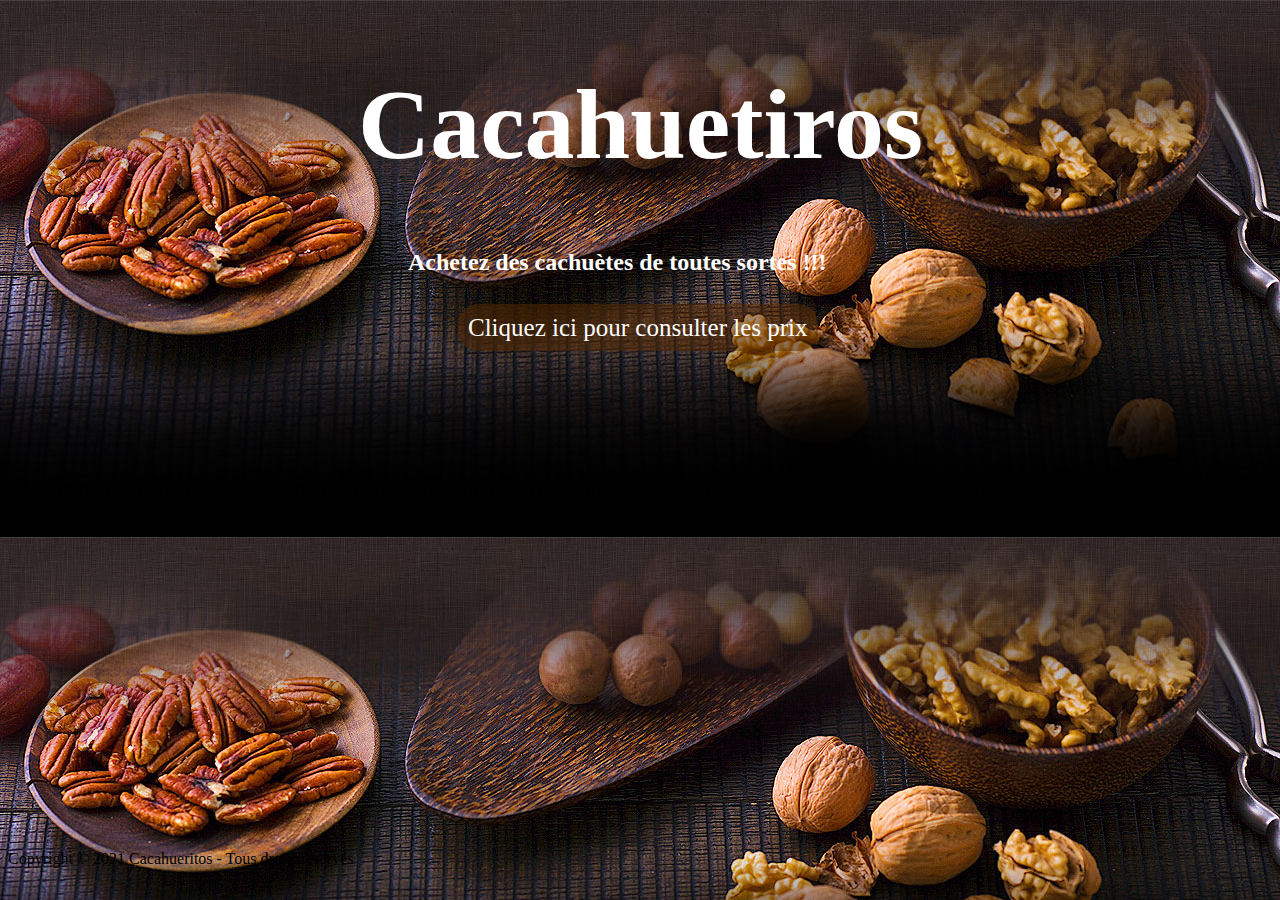
<file: index.html>
<!DOCTYPE html>
<html lang="fr" dir="ltr" class="index">
  <head>
    <meta charset="utf-8">
    <link rel="stylesheet" href="css/master.css" />
    <title>Cacahuetiros</title>
    <h1 class="titre_principal">Cacahuetiros</h1>
    <h2>Achetez des cachuètes de toutes sortes !!!</h2>
  </head>
  <body>
    <nav>
      <br>
      <a href="html/pageprix.html" target="_blank" class="lien_prix">
        Cliquez ici pour consulter les prix
      </a>
    </nav>
    <footer>Copyright © 2021 Cacahueritos - Tous droits réservés</footer>
  </body>
</html>
</file>
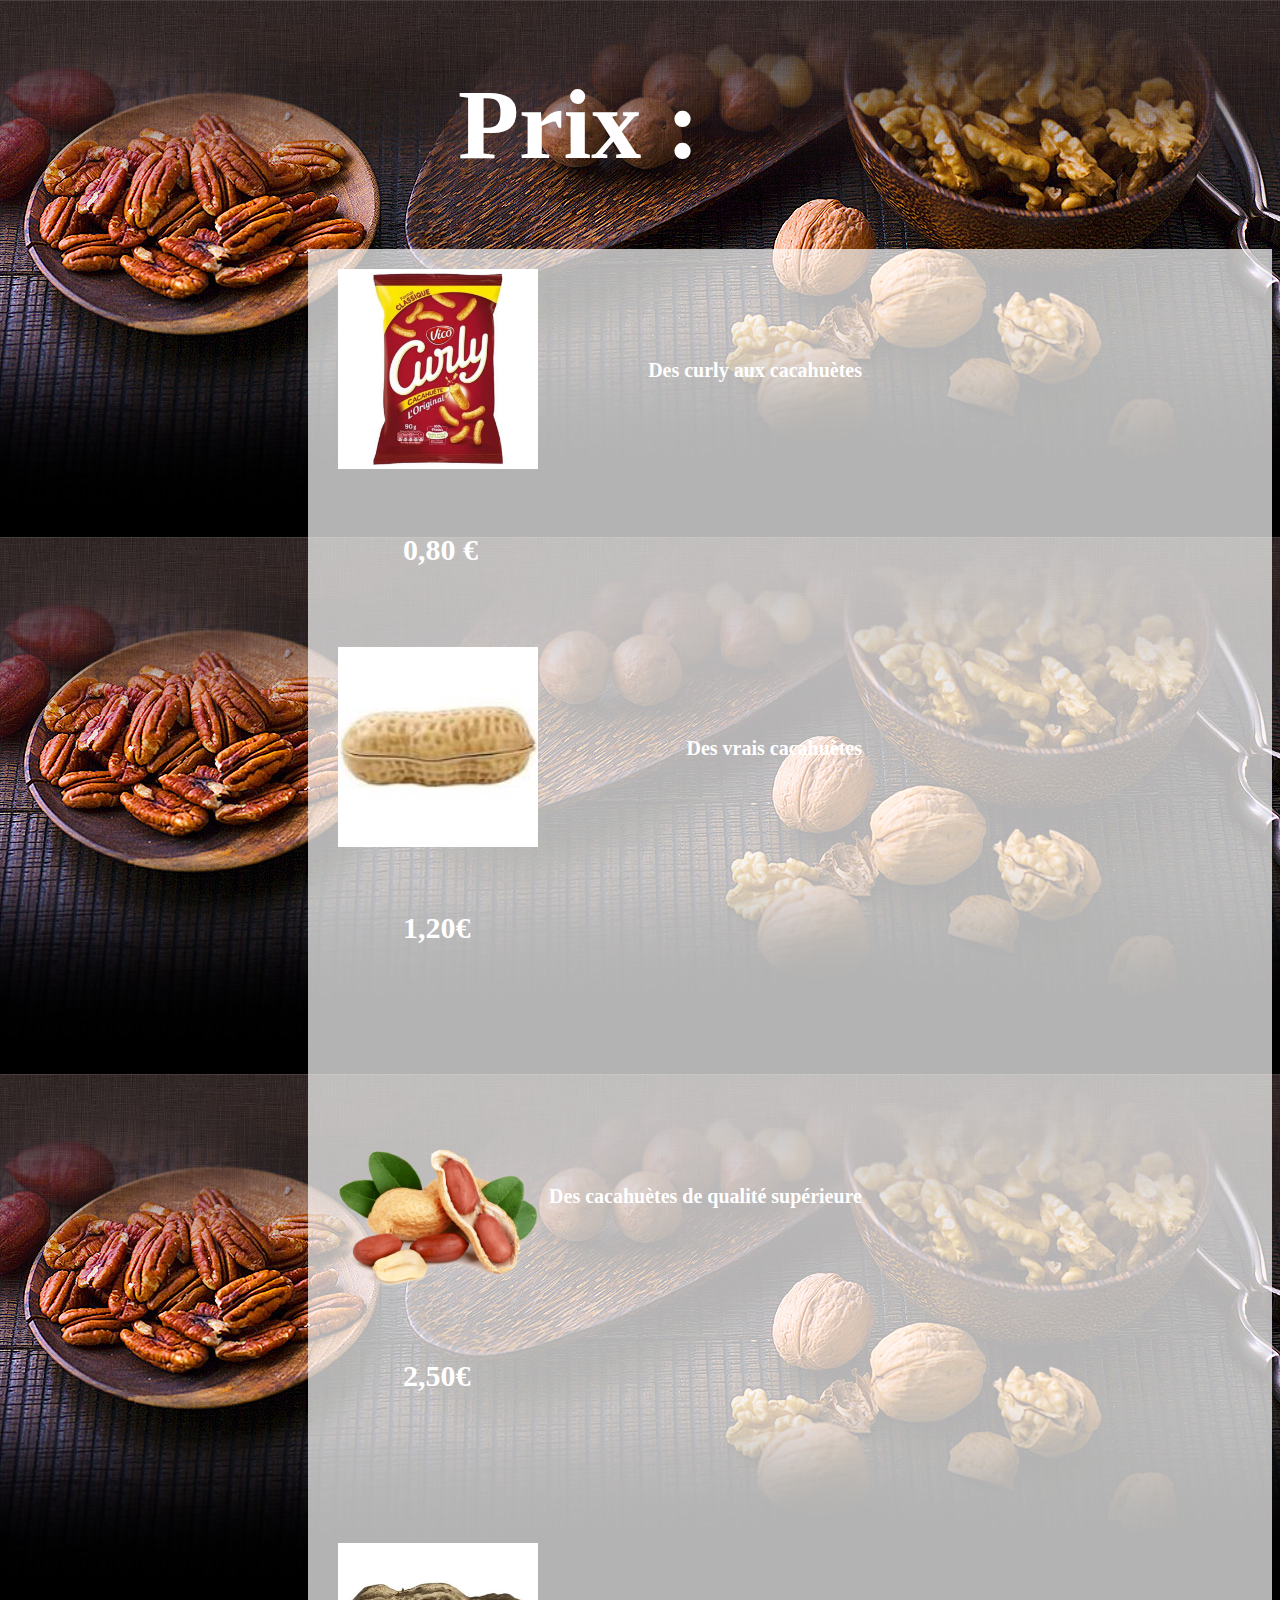
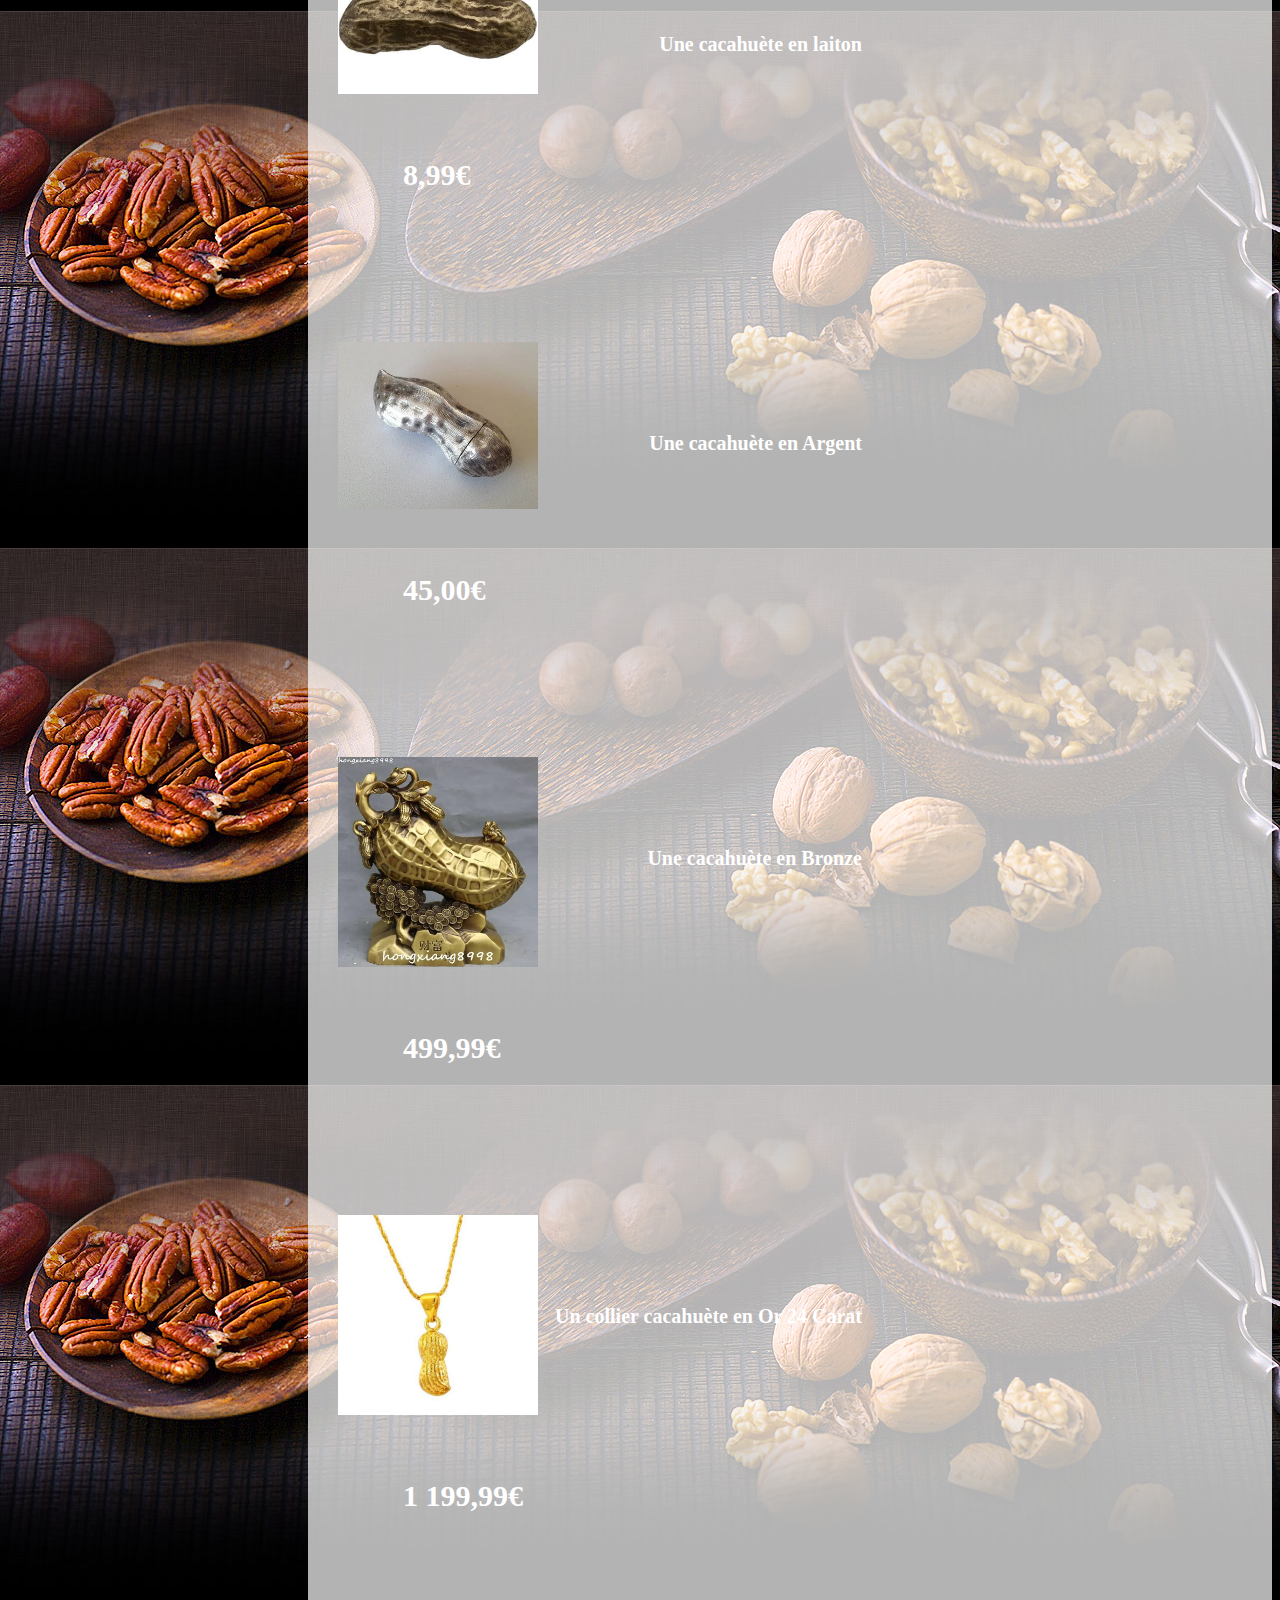
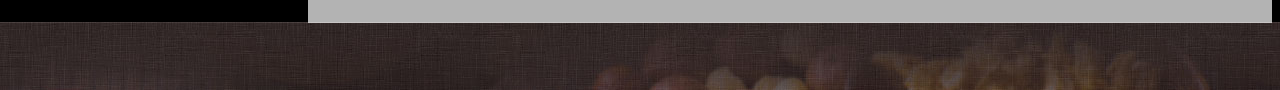
<file: html/pageprix.html>
<!DOCTYPE html>
<html lang="fr" dir="ltr" class="page_prix">
  <head>
    <meta charset="utf-8">
    <link rel="stylesheet" href="../css/master.css" />
    <title>Prix</title>
    <h1 class="titre_page_prix">Prix :<h1>
  </head>
  <body>
    <section class="all_price">
      <a href="prix/vente1.html">
        <section class="prix">
          <p class="prix_des">
            Des curly aux cacahuètes
          </p>
          <img src="../images/vente1.png" class="image_prix">
          <p class="texte_prix">
            0,80 €
          </p>
        </section>
      </a>
      <a href="prix/vente2.html">
        <section class="prix">
          <p class="prix_des">
            Des vrais cacahuètes
          </p>
          <img src="../images/vente2.png" class="image_prix">
          <p class="texte_prix">
            1,20€
          <p>
        </section>
      </a>
      <a href="prix/vente3.html">
        <section class="prix">
          <p class="prix_des">
            Des cacahuètes de qualité supérieure
          </p>
          <img src="../images/vente3.png" class="image_prix">
          <p class="texte_prix">
            2,50€
          <p>
        </section>
      </a>
      <a href="prix/vente4.html">
        <section class="prix">
          <p class="prix_des">
            Une cacahuète en laiton
          </p>
          <img src="../images/vente4.png" class="image_prix">
          <p class="texte_prix">
            8,99€
          <p>
        </section>
      </a>
      <a href="prix/vente5.html">
        <section class="prix">
          <p class="prix_des">
            Une cacahuète en Argent
          </p>
          <img src="../images/vente5.png" class="image_prix">
          <p class="texte_prix">
            45,00€
          <p>
        </section>
      </a>
      <a href="prix/vente6.html">
        <section class="prix">
          <p class="prix_des">
            Une cacahuète en Bronze
          </p>
          <img src="../images/vente6.png" class="image_prix">
          <p class="texte_prix">
            499,99€
          <p>
        </section>
      </a>
      <a href="prix/vente7.html">
        <section class="prix">
          <p class="prix_des">
            Un collier cacahuète en Or 24 Carat
          </p>
          <img src="../images/vente7.png" class="image_prix">
          <p class="texte_prix">
            1 199,99€
          <p>
        </section>
      </a>
    </section>
  </body>
</html>
</file>
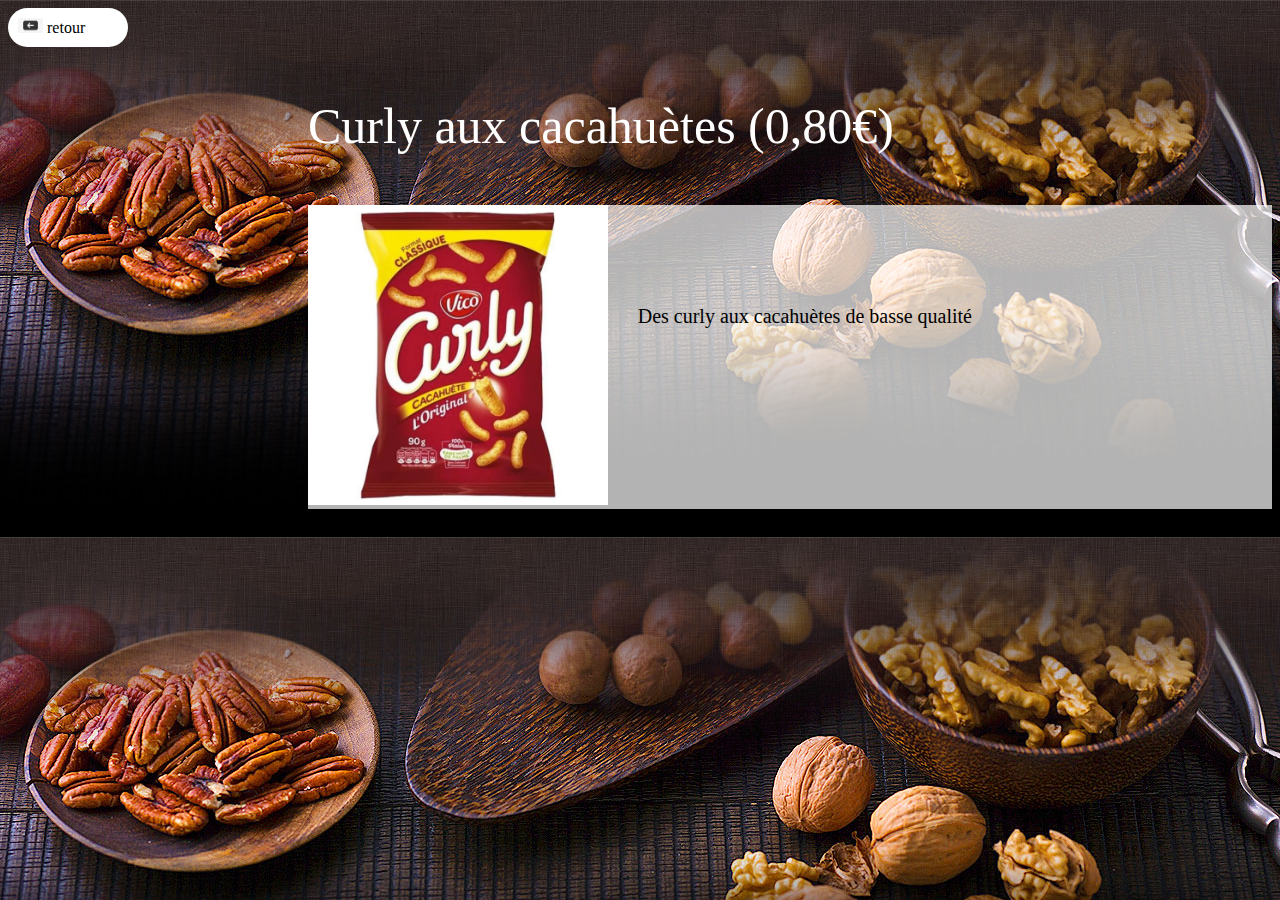
<file: html/prix/vente1.html>
<!DOCTYPE html>
<html lang="fr" dir="ltr">
  <head>
    <meta charset="utf-8">
    <link rel="stylesheet" href="../../css/master.css" />
    <title>Curly aux cacahuètes</title>
  </head>
  <body>
    <a href="../pageprix.html">
      <section class="retour">
        <img src="../../images/retour.png" class="retour_image">
        retour
      </section>
    </a>
    <p class="titre_vente1">
      Curly aux cacahuètes (0,80€)
    </p>
    <section class="presentation">
      <p class="vente_des">
        Des curly aux cacahuètes de basse qualité
      </p>
      <img src="../../images/vente1.png" class="image_vente">
    </section>
  </body>
</html>
</file>
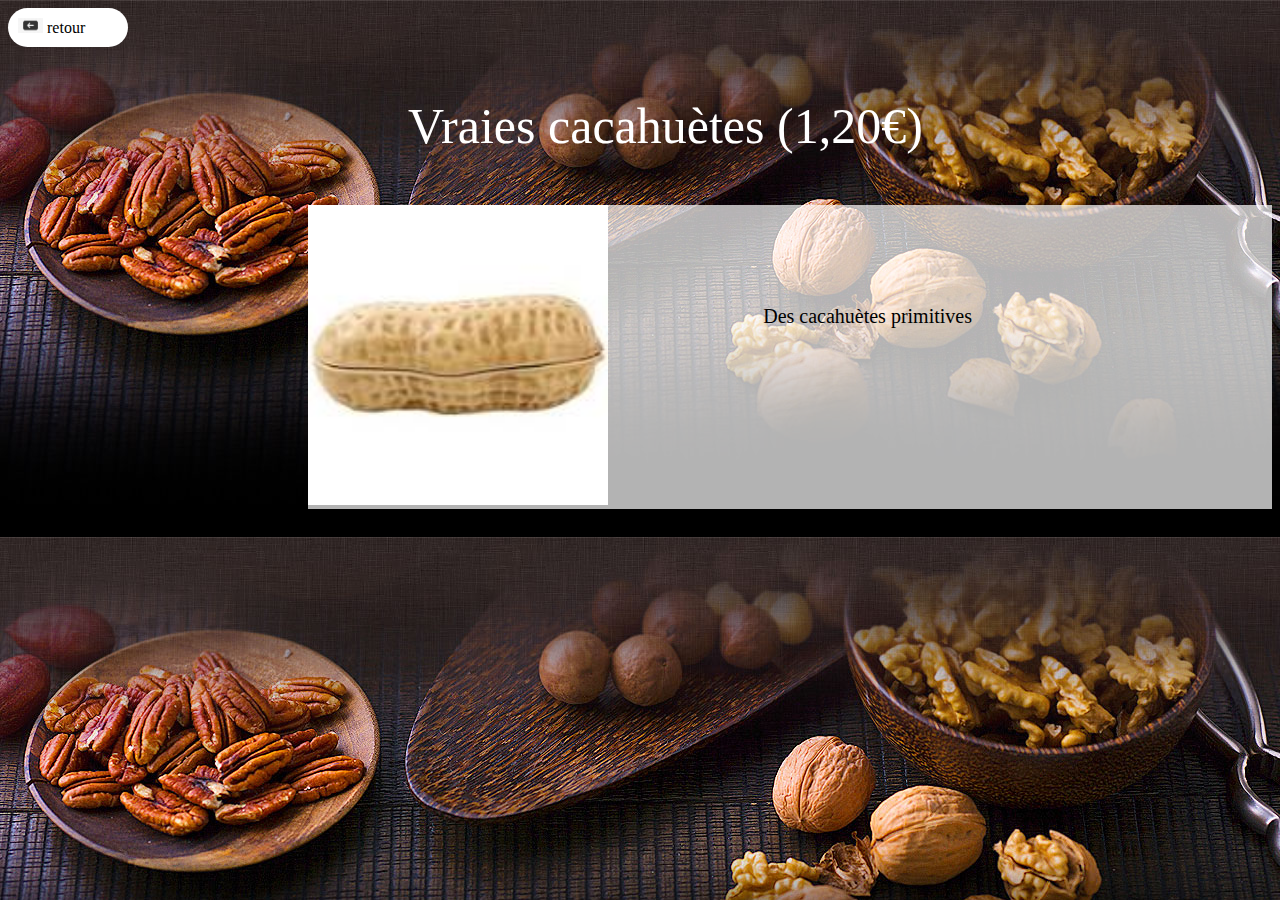
<file: html/prix/vente2.html>
<!DOCTYPE html>
<html lang="fr" dir="ltr">
  <head>
    <meta charset="utf-8">
    <link rel="stylesheet" href="../../css/master.css" />
    <title>Des vraies cacahuètes</title>
  </head>
  <body>
    <a href="../pageprix.html">
      <section class="retour">
        <img src="../../images/retour.png" class="retour_image">
        retour
      </section>
    </a>
    <p class="titre_vente2">
      Vraies cacahuètes (1,20€)
    </p>
    <section class="presentation">
      <p class="vente_des">
        Des cacahuètes primitives
      </p>
      <img src="../../images/vente2.png" class="image_vente">
    </section>
  </body>
</html>
</file>
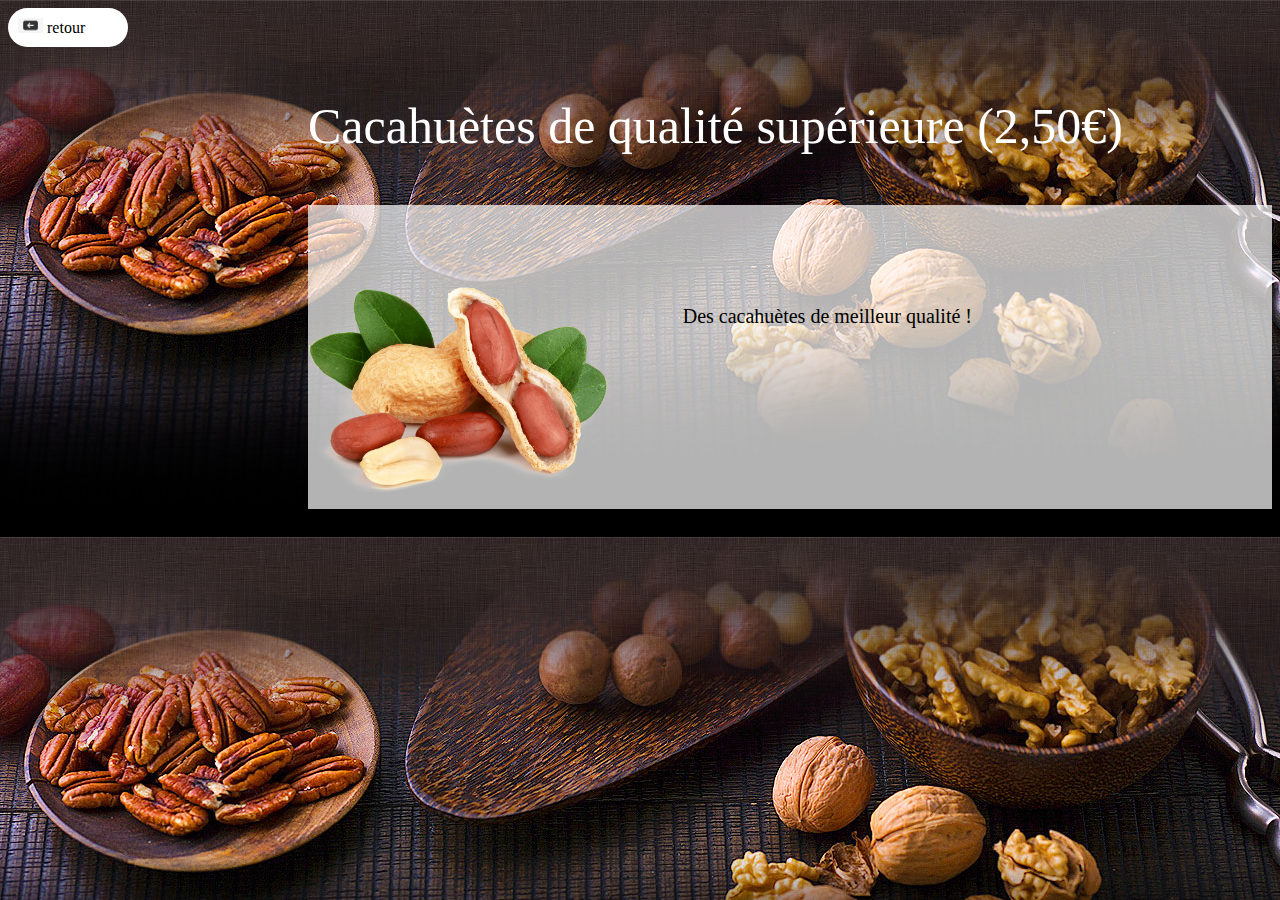
<file: html/prix/vente3.html>
<!DOCTYPE html>
<html lang="fr" dir="ltr">
  <head>
    <meta charset="utf-8">
    <link rel="stylesheet" href="../../css/master.css" />
    <title>Cacahuètes de qualité supérieure</title>
  </head>
  <body>
    <a href="../pageprix.html">
      <section class="retour">
        <img src="../../images/retour.png" class="retour_image">
        retour
      </section>
    </a>
    <p class="titre_vente3">
      Cacahuètes de qualité supérieure (2,50€)
    </p>
    <section class="presentation">
      <p class="vente_des">
        Des cacahuètes de meilleur qualité !
      </p>
      <img src="../../images/vente3.png" class="image_vente">
    </section>
  </body>
</html>
</file>
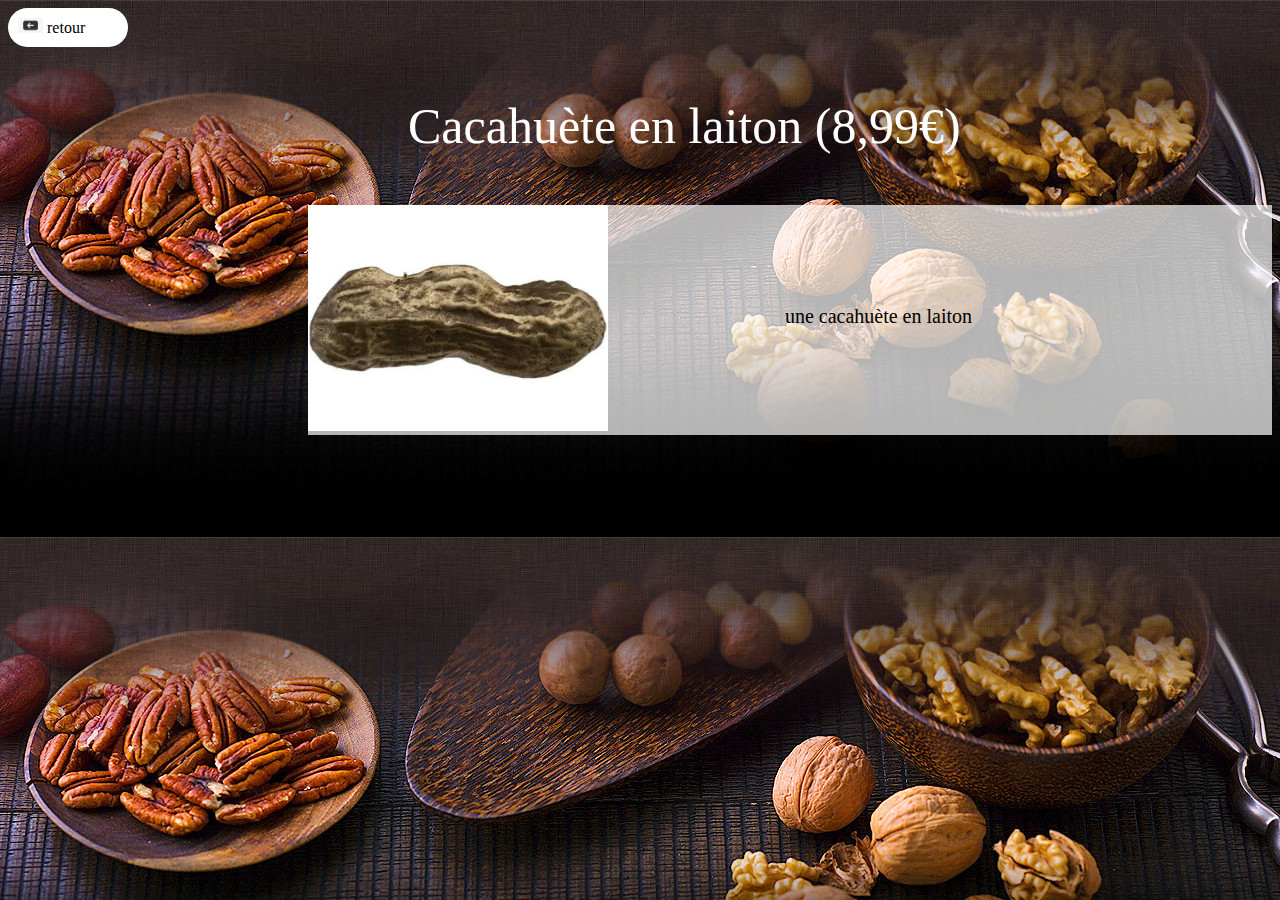
<file: html/prix/vente4.html>
<!DOCTYPE html>
<html lang="fr" dir="ltr">
  <head>
    <meta charset="utf-8">
    <link rel="stylesheet" href="../../css/master.css" />
    <title>Cacahuète en laiton</title>
  </head>
  <body>
    <a href="../pageprix.html">
      <section class="retour">
        <img src="../../images/retour.png" class="retour_image">
        retour
      </section>
    </a>
    <p class="titre_vente4">
      Cacahuète en laiton (8,99€)
    </p>
    <section class="presentation">
      <p class="vente_des">
        une cacahuète en laiton
      </p>
      <img src="../../images/vente4.png" class="image_vente">
    </section>
  </body>
</html>
</file>
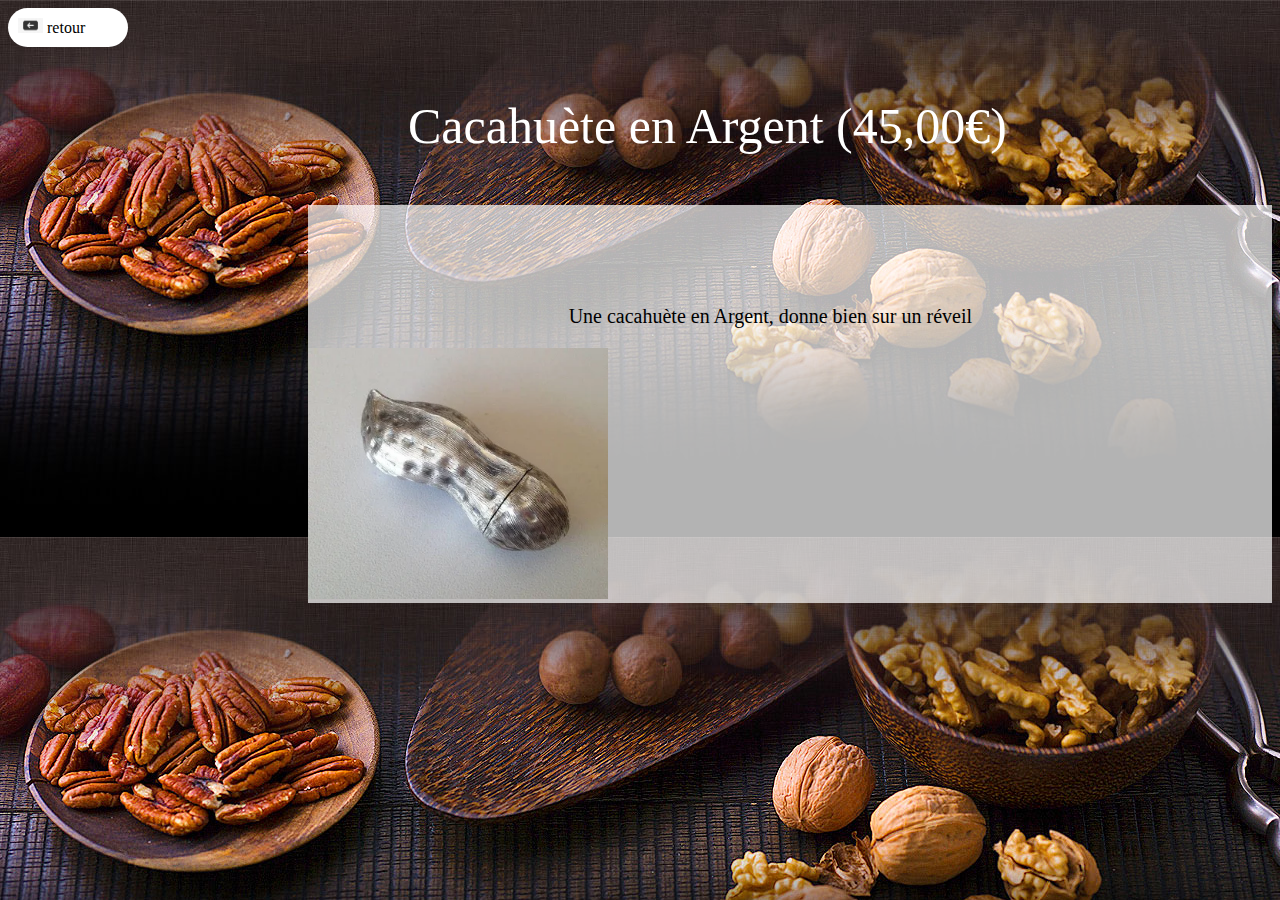
<file: html/prix/vente5.html>
<!DOCTYPE html>
<html lang="fr" dir="ltr">
  <head>
    <meta charset="utf-8">
    <link rel="stylesheet" href="../../css/master.css" />
    <title>Cacahuète en Argent</title>
  </head>
  <body>
    <a href="../pageprix.html">
      <section class="retour">
        <img src="../../images/retour.png" class="retour_image">
        retour
      </section>
    </a>
    <p class="titre_vente5">
      Cacahuète en Argent (45,00€)
    </p>
    <section class="presentation">
      <p class="vente_des">
        Une cacahuète en Argent, donne bien sur un réveil
      </p>
      <img src="../../images/vente5.png" class="image_vente">
    </section>
  </body>
</html>
</file>
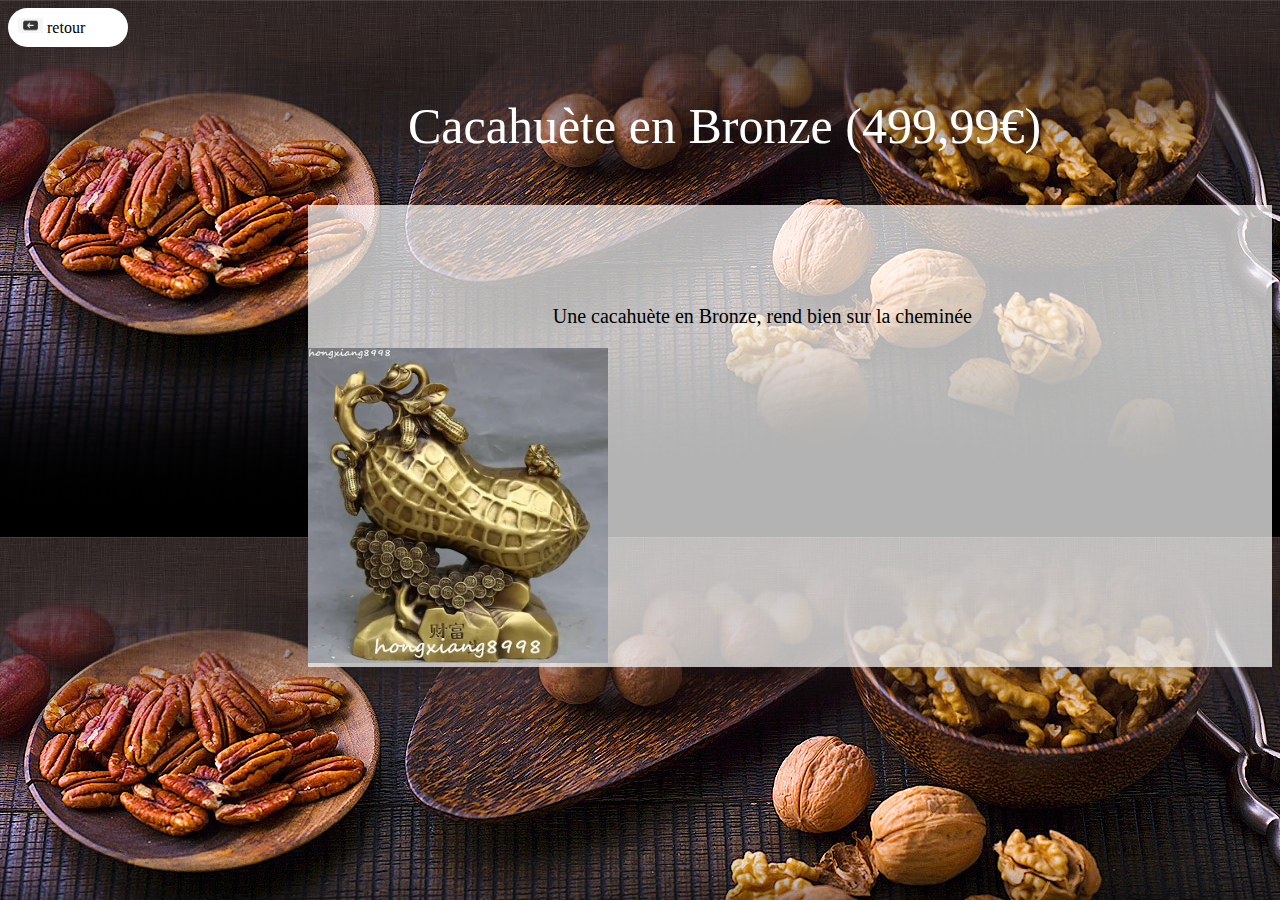
<file: html/prix/vente6.html>
<!DOCTYPE html>
<html lang="fr" dir="ltr">
  <head>
    <meta charset="utf-8">
    <link rel="stylesheet" href="../../css/master.css" />
    <title>Cacahuète en Bronze</title>
  </head>
  <body>
    <a href="../pageprix.html">
      <section class="retour">
        <img src="../../images/retour.png" class="retour_image">
        retour
      </section>
    </a>
    <p class="titre_vente6">
      Cacahuète en Bronze (499,99€)
    </p>
    <section class="presentation">
      <p class="vente_des">
        Une cacahuète en Bronze, rend bien sur la cheminée
      </p>
      <img src="../../images/vente6.png" class="image_vente">
    </section>
  </body>
</html>
</file>
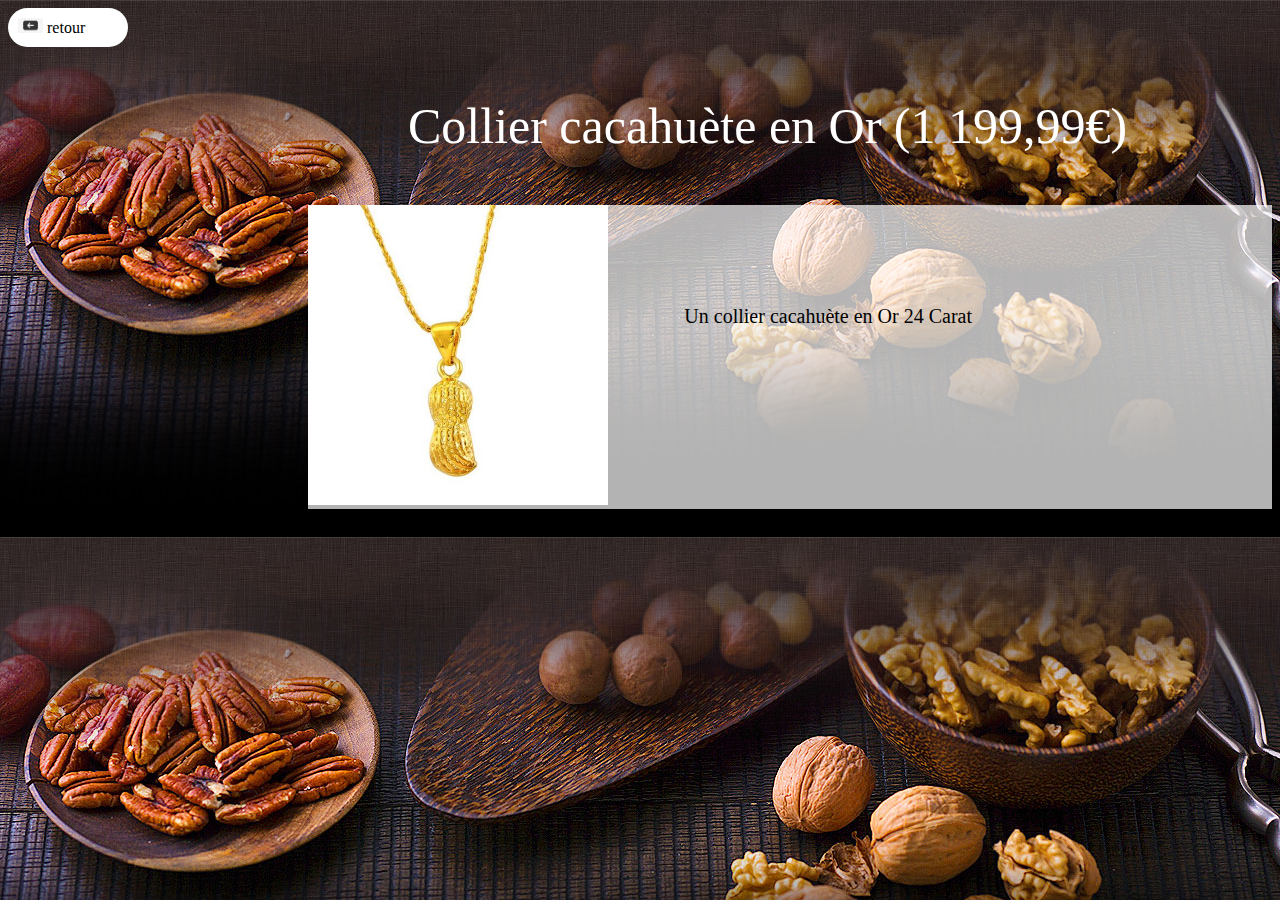
<file: html/prix/vente7.html>
<!DOCTYPE html>
<html lang="fr" dir="ltr">
  <head>
    <meta charset="utf-8">
    <link rel="stylesheet" href="../../css/master.css" />
    <title>Collier cacahuète en Or</title>
  </head>
  <body>
    <a href="../pageprix.html">
      <section class="retour">
        <img src="../../images/retour.png" class="retour_image">
        retour
      </section>
    </a>
    <p class="titre_vente7">
      Collier cacahuète en Or (1 199,99€)
    </p>
    <section class="presentation">
      <p class="vente_des">
        Un collier cacahuète en Or 24 Carat
      </p>
      <img src="../../images/vente7.png" class="image_vente">
    </section>
  </body>
</html>
</file>
<file: css/master.css>
html{
  font-family: cursive;
  background: url(../images/bg-header2.png);
}

h1{
  color: white;
  font-size: 100px;
  font-family: cursive;
}

.titre_principal{
  margin-left: 350px;
  margin-right: 350px;
}

h2{
  color: white;
  margin-left: 400px;
}

a{
  text-decoration: none;
}

.lien_prix{
  color: white;
  margin-left: 450px;
  background-color: rgba(88, 41, 0, 0.5);
  font-size: 25px;
  border-radius: 20px;
  padding-left: 10px;
  padding-right: 10px;
  padding: 10px;
  backface-visibility: 0.5;
}

.lien_prix:hover{
  background-color: rgba(0, 0, 0, 0.2);
}

footer{
  position:absolute;
  bottom:0;
  width:100%;
  padding-top:50px;
  height:50px;
}

.retour{
  background-color: white;
  color: black;
  padding: 10px;
  border-radius: 20px;
  width: 100px;
}

.retour_image{
  width: 25px;
  height: 15px;
}

.retour:hover{
  background-color: black;
  color: white;
}

/*
        Style Personalisé de la page sur les prix
                      \/
*/

.page_prix{
  backface-visibility: visible;
}

.titre_page_prix{
  margin-left: 450px;
}

.all_price{
  background-color: rgba(255, 255, 255, 0.7);
  margin-left: 300px;
}

.prix{
  padding: 10px;
  margin-left: 10px;
  margin-bottom: 20px;
}

.prix:hover{
  background-color: rgba(0, 0, 0, 0.2);
}

.prix_des{
  color: white;
  font-size: 20px;
  float: right;
  margin-right: 400px;
  margin-top: 100px;
}

.texte_prix{
  margin-left: 75px;
  color: white;
  font-size: 30px;
}

.image_prix{
  width: 200px;
  padding: 10px;
}

.image_vente{
  width: 300px;
}

.presentation{
  background-color: rgba(255, 255, 255, 0.7);
  margin-left: 300px;
}

.vente_des{
  color: black;
  font-size: 20px;
  float: right;
  margin-right: 300px;
  margin-top: 100px;
}

/*
    PRIX 1
*/
.titre_vente1{
  color: white;
  font-size: 50px;
  margin-left: 300px;
}

/*
    PRIX 2
*/
.titre_vente2{
  color: white;
  font-size: 50px;
  margin-left: 400px;
}

/*
    PRIX 3
*/
.titre_vente3{
  color: white;
  font-size: 50px;
  margin-left: 300px;
}

/*
    PRIX 4
*/
.titre_vente4{
  color: white;
  font-size: 50px;
  margin-left: 400px;
}

/*
    PRIX 5
*/
.titre_vente5{
  color: white;
  font-size: 50px;
  margin-left: 400px;
}

/*
    PRIX 6
*/
.titre_vente6{
  color: white;
  font-size: 50px;
  margin-left: 400px;
}

/*
    PRIX 7
*/
.titre_vente7{
  color: white;
  font-size: 50px;
  margin-left: 400px;
}
</file>
